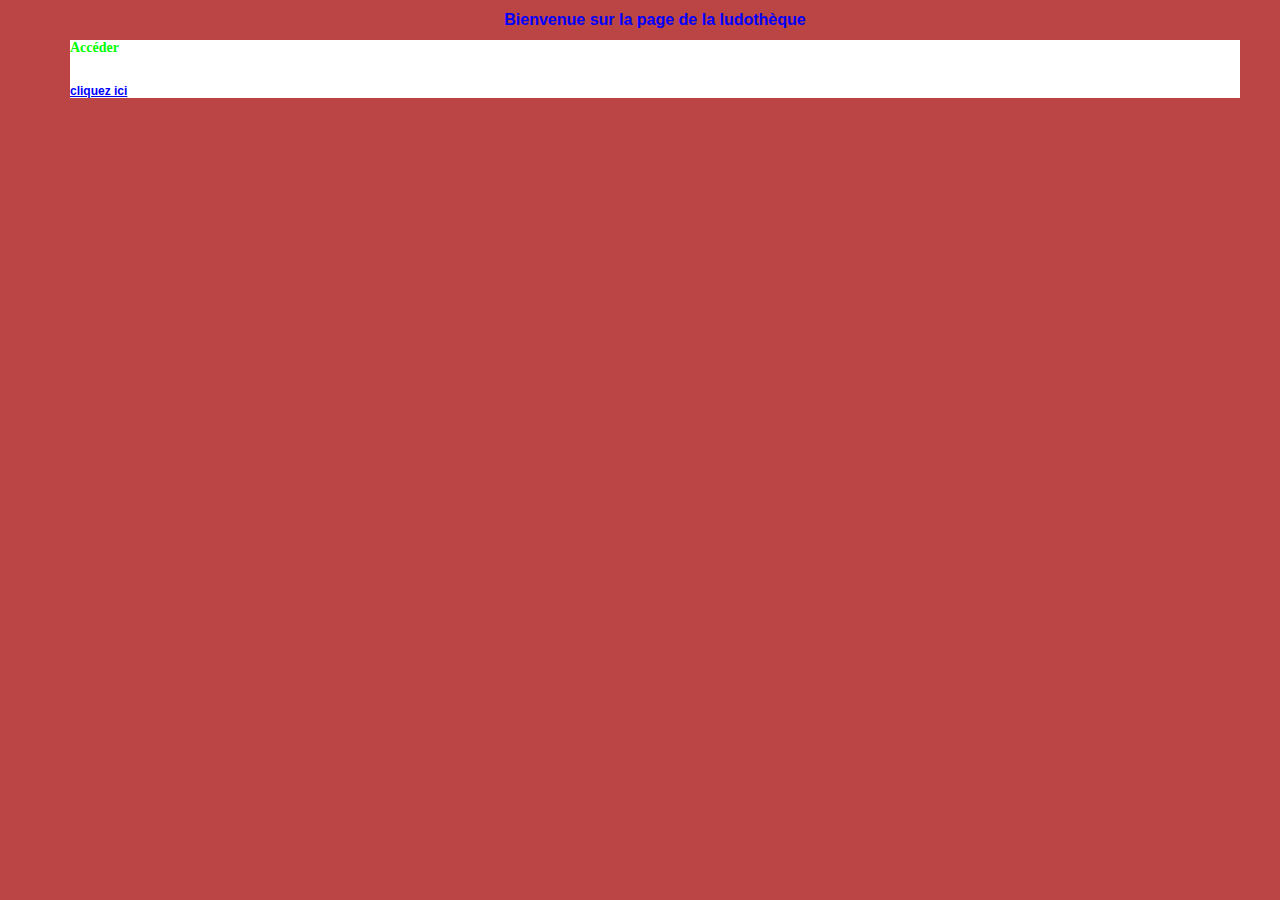
<file: index.html>
<!DOCTYPE html>
<html>
	<head>
		<meta http-equiv="Content-Type" content="text/HTML; charset=utf-8" />
		<link rel="stylesheet" type="text/css" href="style1ELudotheque.css" media="screen" />
		
		<title> Accueil E-ludothèque </title>
	</head>
	<body>
		<h1> Bienvenue sur la page de la ludothèque </h1>
		<h2> Accéder<a href="./page2.html"> 
			<h6>cliquez ici</h6></a> 
		</h2>
	</body>
</html>
</file>
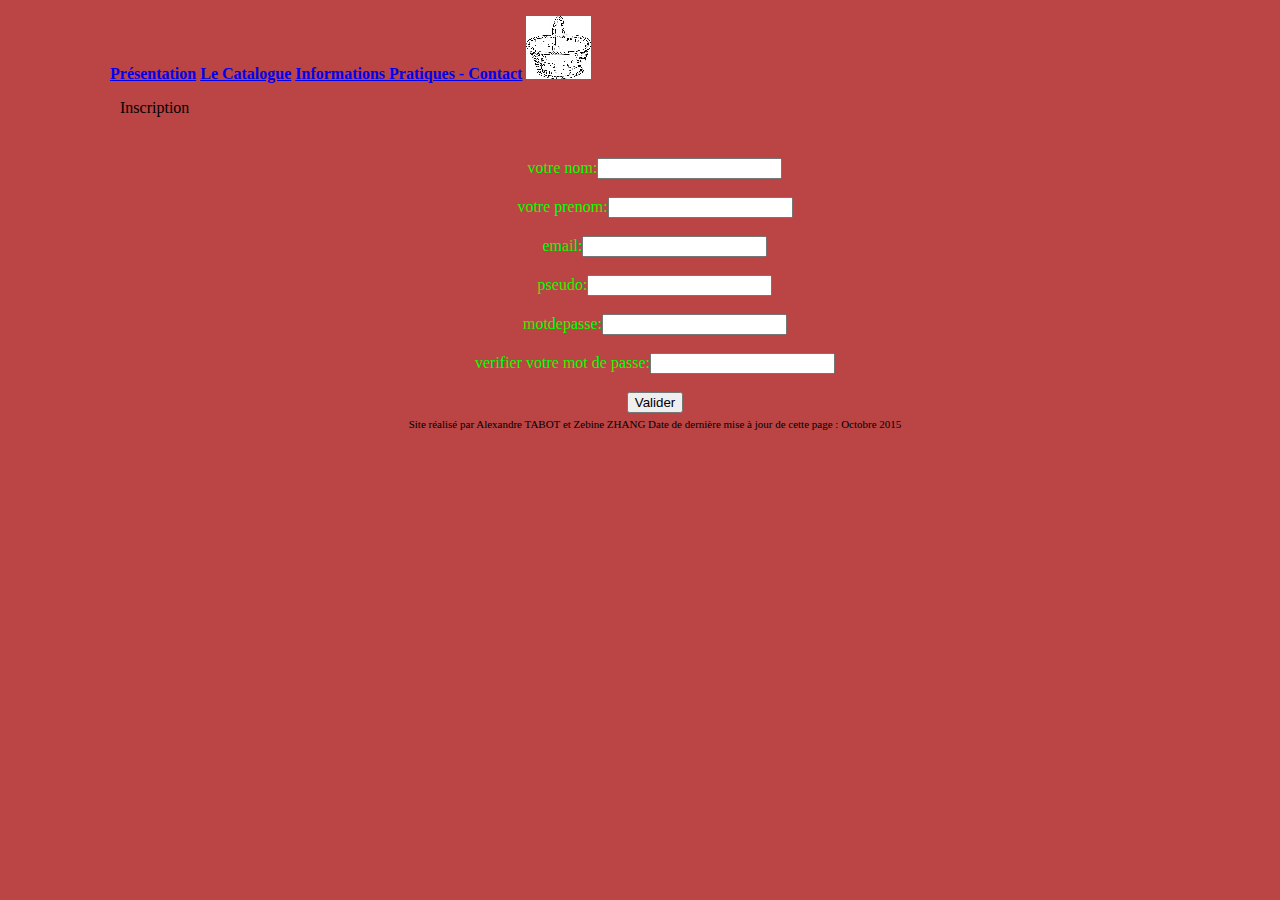
<file: compte.html>
<!DOCTYPE html>
<html>
	<head>
		<meta http-equiv="Content-Type" content="text/HTML; charset=utf-8" />
		<link rel="stylesheet" type="text/css" href="style1ELudotheque.css" media="screen" />
		<meta http-equiv="Content-Type" content="text/html; charset=utf-8" />
		<title> Catalogue E-ludothèque </title>
	</head>
	<body>
		<! Volet de navigation du site> 
		<ul class="volet">
			<th>
				<a href="./page2.html"> Présentation</a>
			</th>
			<th>
				<a href="./pageCatalogue.html">Le Catalogue</a>
			</th>
			<th>
				<a href="./pageInfosPratiques.html"> Informations Pratiques - Contact</a>
			</th>
			<th>
				<a href="./pageAccesPanierCompte.html"><img src="./ressourcesImage/panier_Eludo.jpg"></a>
			</th>
		</ul>
		<p>Inscription</p>
		<form method="post" action="compte.php">
			<br /> <br/>
		 	votre nom:<input type="text" name = "nom" /><br /><br />
		 	votre prenom:<input type="text" name = "prenom" /><br /><br />
		 	email:<input type="text" name = "mail" /><br /><br />
		 	pseudo:<input type="text" name = "login" /><br /><br />
		 	motdepasse:<input type="password" name = "pwd" /><br /><br />
		 	verifier votre mot de passe:<input type="password" name = "veri_pwd" /><br /><br />
		 	<input type="submit" value="Valider" name = "valider" />
		</form>
	</body> 
	<footer>
		<! Pied de page>
		<p> Site réalisé par Alexandre TABOT et Zebine ZHANG Date de dernière mise à jour de cette page : Octobre 2015 </p>
	</footer>
</html>
</file>
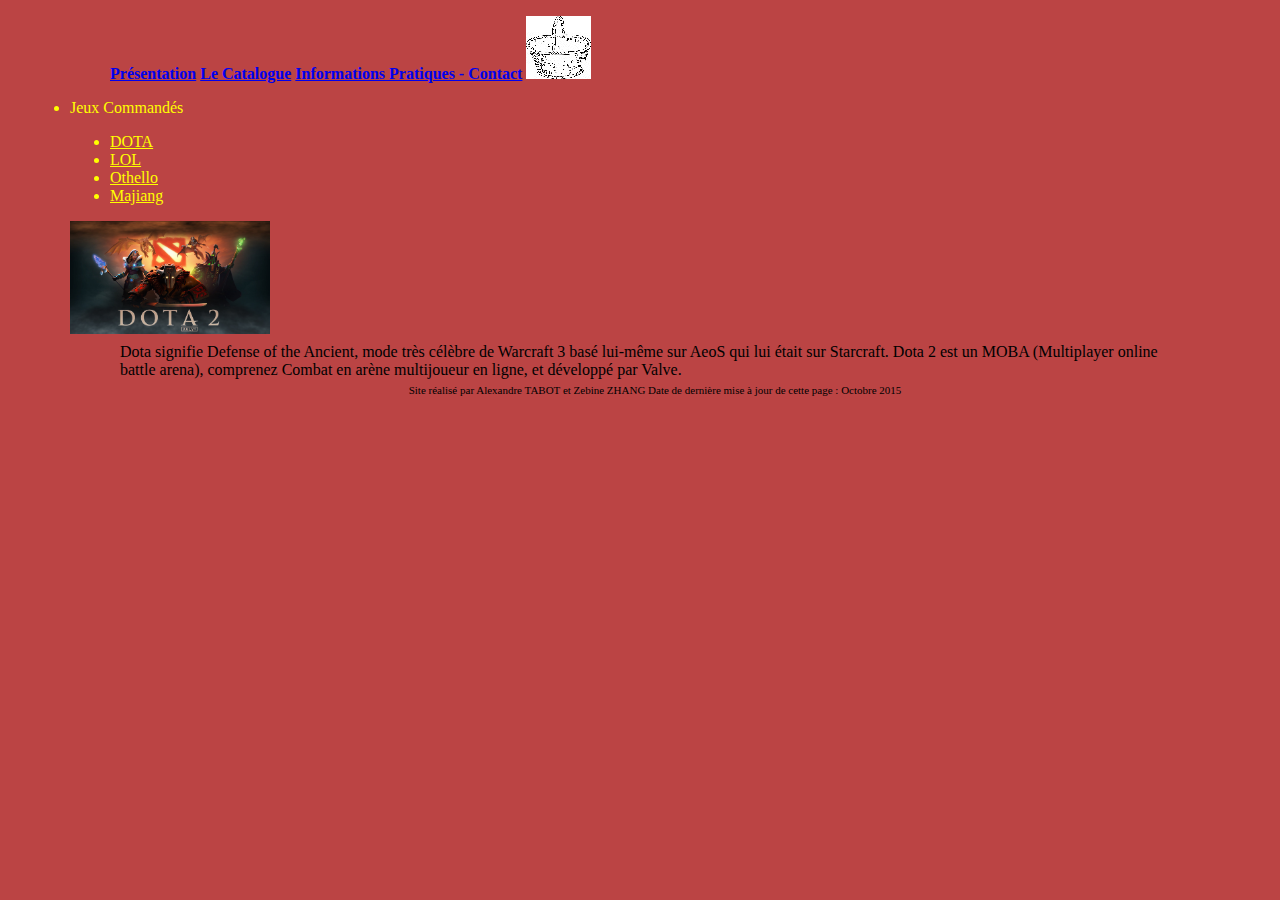
<file: dota.html>
<!DOCTYPE html>
<html>
	<head>
		<meta http-equiv="Content-Type" content="text/HTML; charset=utf-8" />
		<link rel="stylesheet" type="text/css" href="style1ELudotheque.css" media="screen" />
		
		<title> Présentation Eludothèque </title>
	</head>
	<body>
		<! Volet de navigation du site> 
	 	<ul class="volet">
			<th>
				<a href="./page2.html"> Présentation</a>
			</th>
			<th>
				<a href="./pageCatalogue.html">Le Catalogue</a>
			</th>
			<th>
				<a href="./pageInfosPratiques.html"> Informations Pratiques - Contact</a>
			</th>
			<th>
				<a href="./pageAccesPanierCompte.html"><img src="./ressourcesImage/panier_Eludo.jpg"></a>
			</th>
		</ul>
        <div>
        <li style="color:#ffff00">Jeux Commandés
        <ul>
            <li><a href="./dota.html" style="color:#ffff00">DOTA</a></li>
            <li><a href="./lol.html" style="color:#ffff00">LOL</a></li>
            <li><a href="./Othello.html" style="color:#ffff00">Othello</a></li>
            <li><a href="./majiang.html" style="color:#ffff00">Majiang</a></li>
        </ul>
        </li>
        </div>
        <div>
            <img src="./ressourcesImage/dota.jpg" alt="DOTA2" style="float:center;width:200px" />
            <p>Dota signifie Defense of the Ancient, mode très célèbre de Warcraft 3 basé lui-même sur AeoS qui lui était sur Starcraft. Dota 2 est un MOBA (Multiplayer online battle arena), comprenez Combat en arène multijoueur en ligne, et développé par Valve.
            </p>
        </div>
	</body>
	<footer>
		<! Pied de page>
		<p> Site réalisé par Alexandre TABOT et Zebine ZHANG Date de dernière mise à jour de cette page : Octobre 2015 </p>
	</footer>
</html>
</file>
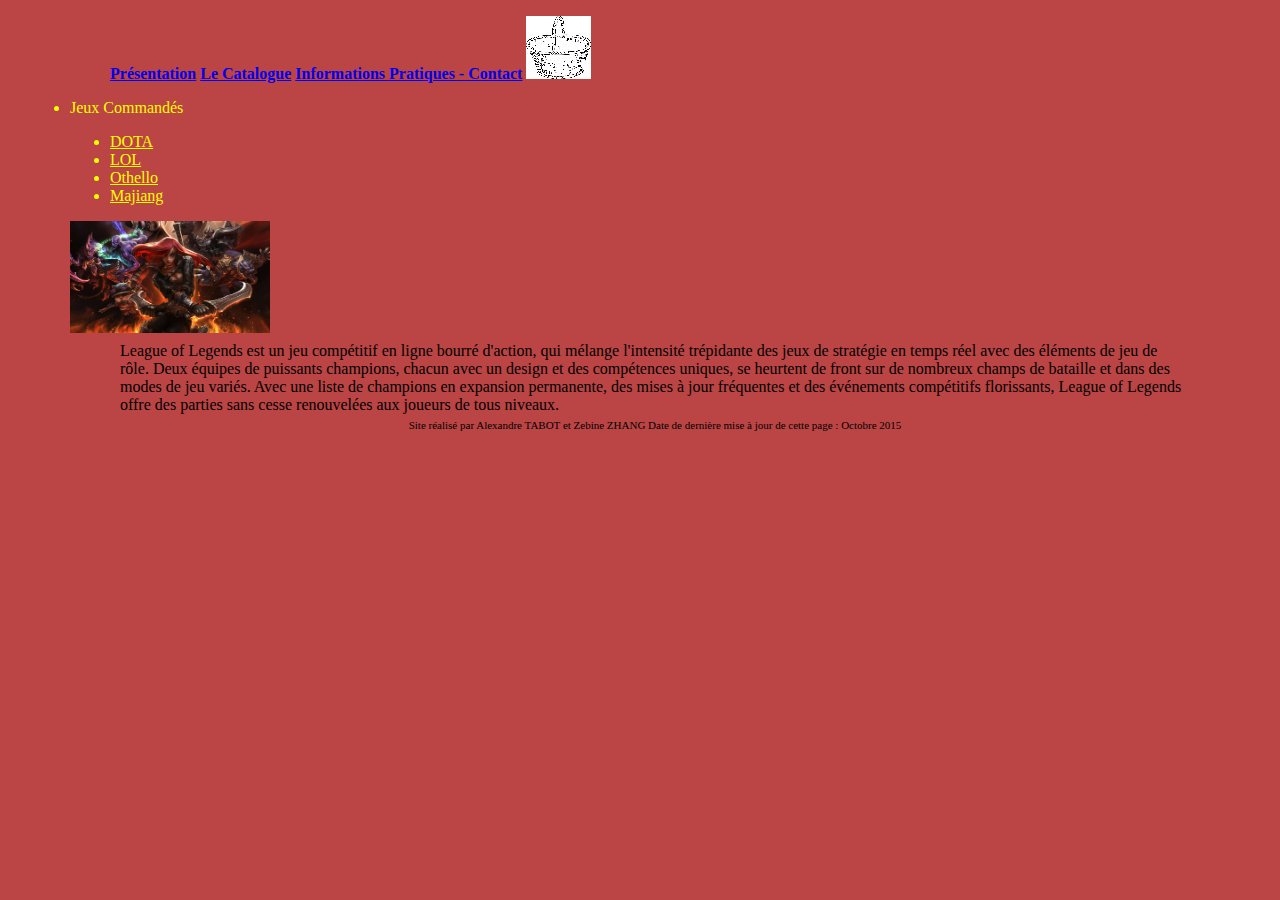
<file: lol.html>
<!DOCTYPE html>
<html>
	<head>
		<meta http-equiv="Content-Type" content="text/HTML; charset=utf-8" />
		<link rel="stylesheet" type="text/css" href="style1ELudotheque.css" media="screen" />
		
		<title> Présentation Eludothèque </title>
	</head>
	<body>
		<! Volet de navigation du site> 
	 	<ul class="volet">
			<th>
				<a href="./page2.html"> Présentation</a>
			</th>
			<th>
				<a href="./pageCatalogue.html">Le Catalogue</a>
			</th>
			<th>
				<a href="./pageInfosPratiques.html"> Informations Pratiques - Contact</a>
			</th>
			<th>
				<a href="./pageAccesPanierCompte.html"><img src="./ressourcesImage/panier_Eludo.jpg"></a>
			</th>
		</ul>
        <div>
        <li style="color:#ffff00">Jeux Commandés
        <ul>
            <li><a href="./dota.html" style="color:#ffff00">DOTA</a></li>
            <li><a href="./lol.html" style="color:#ffff00">LOL</a></li>
            <li><a href="./Othello.html" style="color:#ffff00">Othello</a></li>
            <li><a href="./majiang.html" style="color:#ffff00">Majiang</a></li>
        </ul>
        </li>
        </div>
        <div>
            <img src="./ressourcesImage/lol.jpg" alt="DOTA2" style="float:center;width:200px" />
            <p>League of Legends est un jeu compétitif en ligne bourré d'action, qui mélange l'intensité trépidante des jeux de stratégie en temps réel avec des éléments de jeu de rôle. Deux équipes de puissants champions, chacun avec un design et des compétences uniques, se heurtent de front sur de nombreux champs de bataille et dans des modes de jeu variés. Avec une liste de champions en expansion permanente, des mises à jour fréquentes et des événements compétitifs florissants, League of Legends offre des parties sans cesse renouvelées aux joueurs de tous niveaux.
            </p>
        </div>
	</body>
	<footer>
		<! Pied de page>
		<p> Site réalisé par Alexandre TABOT et Zebine ZHANG Date de dernière mise à jour de cette page : Octobre 2015 </p>
	</footer>
</html>
</file>
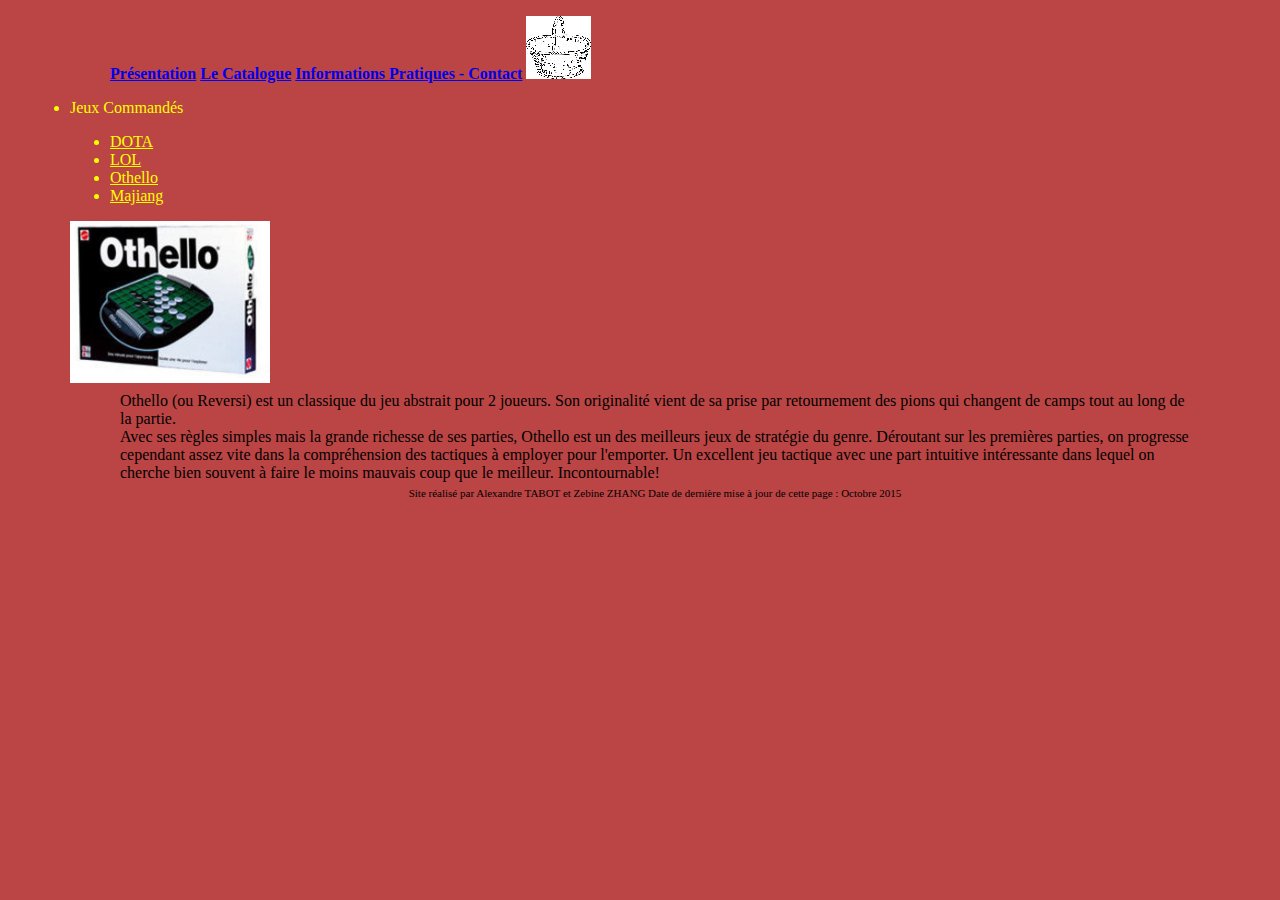
<file: othello.html>
<!DOCTYPE html>
<html>
	<head>
		<meta http-equiv="Content-Type" content="text/HTML; charset=utf-8" />
		<link rel="stylesheet" type="text/css" href="style1ELudotheque.css" media="screen" />
		
		<title> Présentation Eludothèque </title>
	</head>
	<body>
		<! Volet de navigation du site> 
	 	<ul class="volet">
			<th>
				<a href="./page2.html"> Présentation</a>
			</th>
			<th>
				<a href="./pageCatalogue.html">Le Catalogue</a>
			</th>
			<th>
				<a href="./pageInfosPratiques.html"> Informations Pratiques - Contact</a>
			</th>
			<th>
				<a href="./pageAccesPanierCompte.html"><img src="./ressourcesImage/panier_Eludo.jpg"></a>
			</th>
		</ul>
        <div>
        <li style="color:#ffff00">Jeux Commandés
        <ul>
            <li><a href="./dota.html" style="color:#ffff00">DOTA</a></li>
            <li><a href="./lol.html" style="color:#ffff00">LOL</a></li>
            <li><a href="./Othello.html" style="color:#ffff00">Othello</a></li>
            <li><a href="./majiang.html" style="color:#ffff00">Majiang</a></li>
        </ul>
        </li>
        </div>
        <div>
            <img src="./ressourcesImage/othello.png" alt="DOTA2" style="float:center;width:200px" />
            <p>Othello (ou Reversi) est un classique du jeu abstrait pour 2 joueurs. Son originalité vient de sa prise par retournement des pions qui changent de camps tout au long de la partie.
                <br />
Avec ses règles simples mais la grande richesse de ses parties, Othello est un des meilleurs jeux de stratégie du genre. Déroutant sur les premières parties, on progresse cependant assez vite dans la compréhension des tactiques à employer pour l'emporter.
Un excellent jeu tactique avec une part intuitive intéressante dans lequel on cherche bien souvent à faire le moins mauvais coup que le meilleur.  Incontournable!
            </p>
        </div>
	</body>
	<footer>
		<! Pied de page>
		<p> Site réalisé par Alexandre TABOT et Zebine ZHANG Date de dernière mise à jour de cette page : Octobre 2015 </p>
	</footer>
</html>
</file>
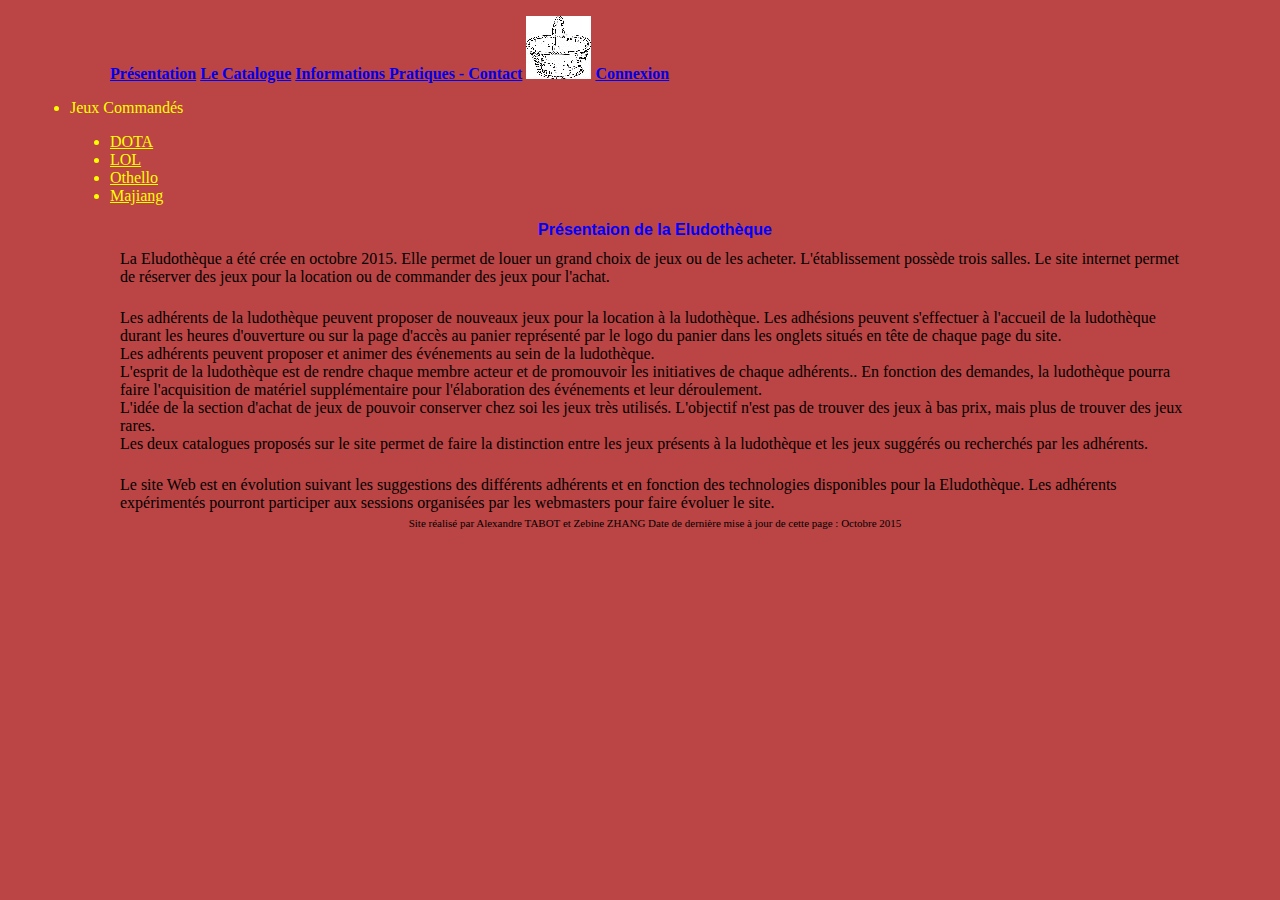
<file: page2.html>
<!DOCTYPE html>
<html>
	<head>
		<meta http-equiv="Content-Type" content="text/HTML; charset=utf-8" />
		<link rel="stylesheet" type="text/css" href="style1ELudotheque.css" media="screen" />
		
		<title> Présentation Eludothèque </title>
	</head>
	<body>
		<!-- Volet de navigation du site--> 
	 	<ul class="volet">
			<th>
				<a href="./page2.html"> Présentation</a>
			</th>
			<th>
				<a href="./pageCatalogue.html">Le Catalogue</a>
			</th>
			<th>
				<a href="./pageInfosPratiques.html"> Informations Pratiques - Contact</a>
			</th>
			<th>
				<a href="./pageAccesPanierCompte.html"><img src="./ressourcesImage/panier_Eludo.jpg"></a>
			</th>
			<th>
				<a href="./compte.html"> Connexion</a>
			</th>
		</ul>
        <div>
        <li style="color:#ffff00">Jeux Commandés
        <ul>
            <li><a href="./dota.html" style="color:#ffff00">DOTA</a></li>
            <li><a href="./lol.html" style="color:#ffff00">LOL</a></li>
            <li><a href="./Othello.html" style="color:#ffff00">Othello</a></li>
            <li><a href="./majiang.html" style="color:#ffff00">Majiang</a></li>
        </ul>
        </li>
        </div>
        <div>
		<h1> Présentaion de la Eludothèque </h1>
		<p>
			 La  Eludothèque a été crée en octobre 2015. Elle permet de louer un grand choix de jeux ou de les acheter. L'établissement possède trois salles. Le site internet permet de réserver des jeux pour la location ou de commander des jeux pour l'achat.
		</p>

<p>
			<br>
			 Les adhérents de la ludothèque peuvent proposer de nouveaux jeux pour la location à la ludothèque. Les adhésions peuvent s'effectuer à l'accueil de la ludothèque durant les heures d'ouverture ou sur la page d'accès au panier représenté par le logo du panier dans les onglets situés en tête de chaque page du site.
			 <br>
			 Les adhérents peuvent proposer et animer des événements au sein de la ludothèque.
			 <br>
			 L'esprit de la ludothèque est de rendre chaque membre acteur et de promouvoir les initiatives de chaque adhérents.. En fonction des demandes, la ludothèque pourra faire l'acquisition de matériel supplémentaire pour l'élaboration des événements et leur déroulement.
			 <br>
			L'idée de la section d'achat de jeux de pouvoir conserver chez soi les jeux très utilisés. L'objectif n'est pas de trouver des jeux à bas prix, mais plus de trouver des jeux rares. 
			<br>
			Les deux catalogues proposés sur le site permet de faire la distinction entre les jeux présents à la ludothèque et les jeux suggérés ou recherchés par les adhérents.
			<br>
		</p>
		<p>
			<br>
			Le site Web est en évolution suivant les suggestions des différents adhérents et en fonction des technologies disponibles pour la Eludothèque. Les adhérents expérimentés pourront participer aux sessions organisées par les webmasters pour faire évoluer le site.
		</p>
        </div>
	</body>
	<footer>
		<!-- Pied de page-->
		<p> Site réalisé par Alexandre TABOT et Zebine ZHANG Date de dernière mise à jour de cette page : Octobre 2015 </p>
	</footer>
</html>
</file>
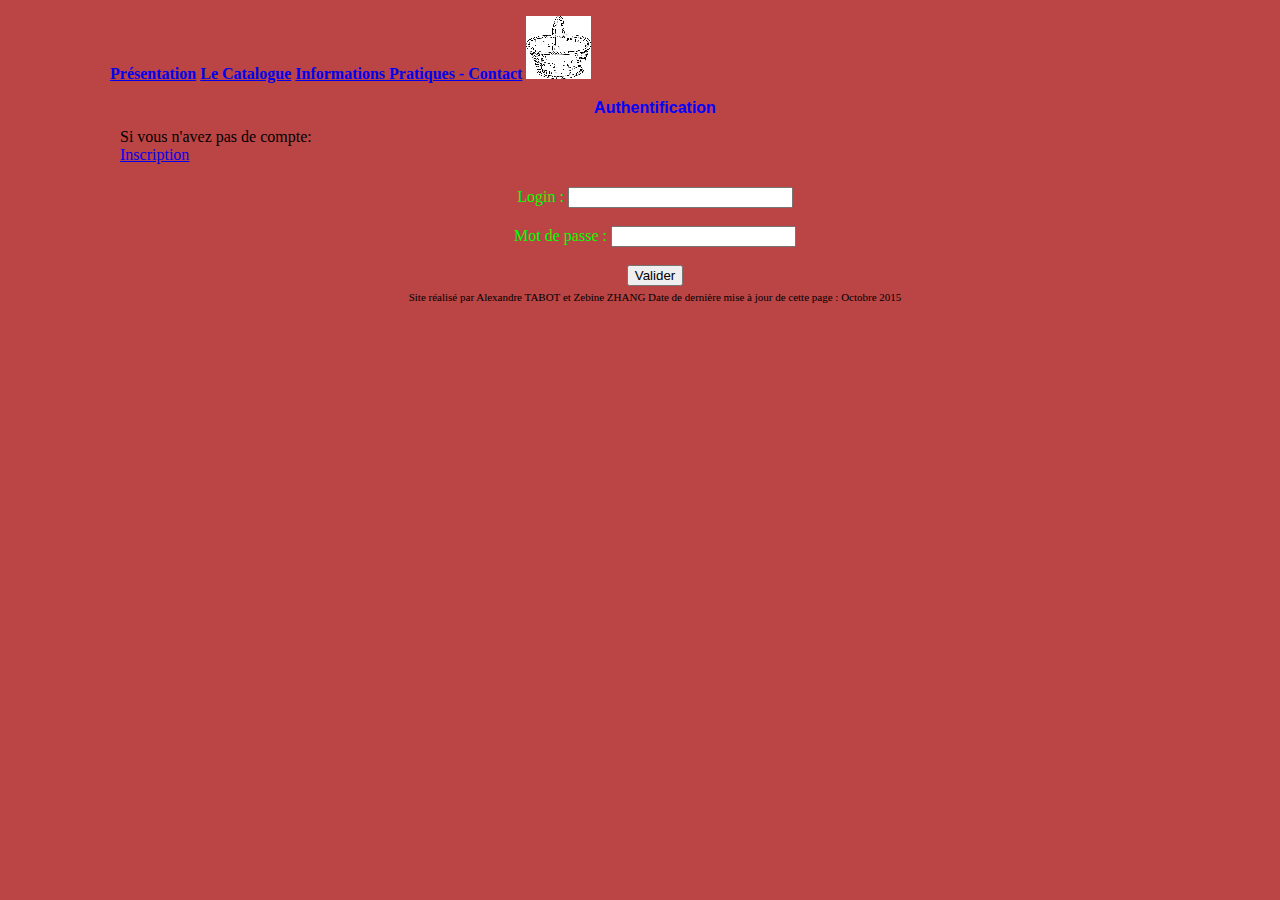
<file: pageAccesPanierCompte.html>
<!DOCTYPE html>
<html>
	<head>
		<meta http-equiv="Content-Type" content="text/HTML; charset=utf-8" />
		<link rel="stylesheet" type="text/css" href="style1ELudotheque.css" media="screen" />
		
		<title> Présentation Eludothèque </title>
	</head>
	<body>
		<! Volet de navigation du site> 
	 	<ul class="volet">
			
			<th>
				<a href="./page2.html"> Présentation</a>
			</th>
			<th>
				<a href="./pageCatalogue.html">Le Catalogue</a>
			</th>
			<th>
				<a href="./pageInfosPratiques.html"> Informations Pratiques - Contact</a>
			</th>
			<th>
				<a href="./pageAccesPanierCompte.html"><img src="./ressourcesImage/panier_Eludo.jpg"></a>
			</th>
		</ul>
	</body>
		<h1> Authentification </h1>
    <p>Si vous n'avez pas de compte:<br /><a href="./compte.html">Inscription</a></p>
		<form method="post" action="authentification.php" class="form">
			<br /> 
			Login : <input name="login" size="25px" /> <br /> <br /> Mot de passe : <input type="password" name="password" /><br /><br />
		 	<input type="submit" value="Valider" name = "valider" />
		</form>
    
	<footer>
		<! Pied de page>
		<p> Site réalisé par Alexandre TABOT et Zebine ZHANG Date de dernière mise à jour de cette page : Octobre 2015 </p>
	</footer>
</html>
</file>
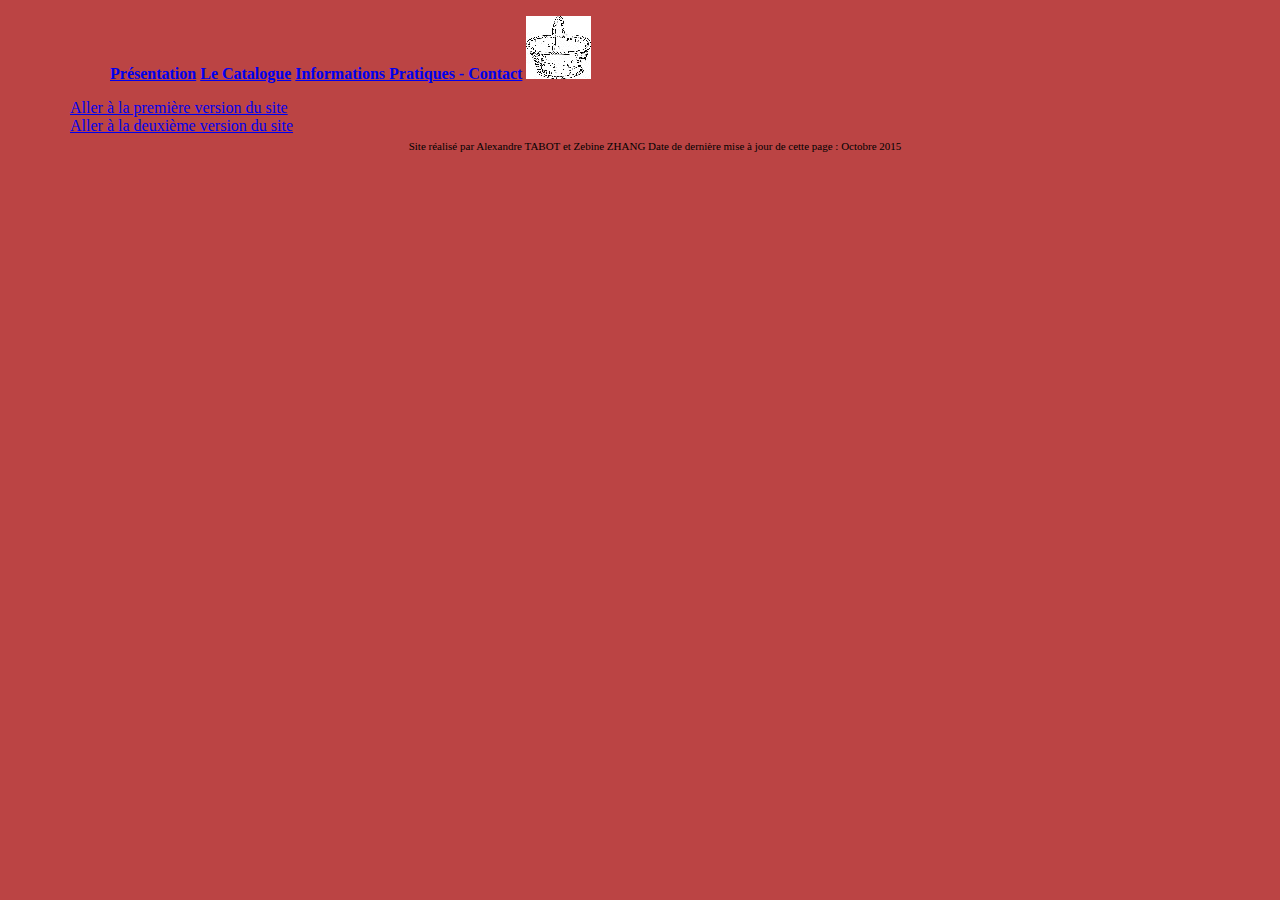
<file: pageCatalogue.html>
<!DOCTYPE html>
<html>
	<head>
		<meta http-equiv="Content-Type" content="text/HTML; charset=utf-8" />
		<link rel="stylesheet" type="text/css" href="style1ELudotheque.css" media="screen" />
		
		<title> Catalogue E-ludothèque </title>
	</head>
	<body>
		<!-- Volet de navigation du site--> 
		<ul class="volet">
			<th>
				<a href="./page2.html"> Présentation</a>
			</th>
			<th>
				<a href="./pageCatalogue.html">Le Catalogue</a>
			</th>
			<th>
				<a href="./pageInfosPratiques.html"> Informations Pratiques - Contact</a>
			</th>
			<th>
				<a href="./pageAccesPanierCompte.html"><img src="./ressourcesImage/panier_Eludo.jpg"></a>
			</th>
		</ul>
		
		 <a href="categorie.php">Aller à la première version du site</a>
        <br />
		 <a href="categorie2.php">Aller à la deuxième version du site</a>
		
	</body> 
	<footer>
		<!-- Pied de page-->
		<p> Site réalisé par Alexandre TABOT et Zebine ZHANG Date de dernière mise à jour de cette page : Octobre 2015 </p>
	</footer>
</html>
</file>
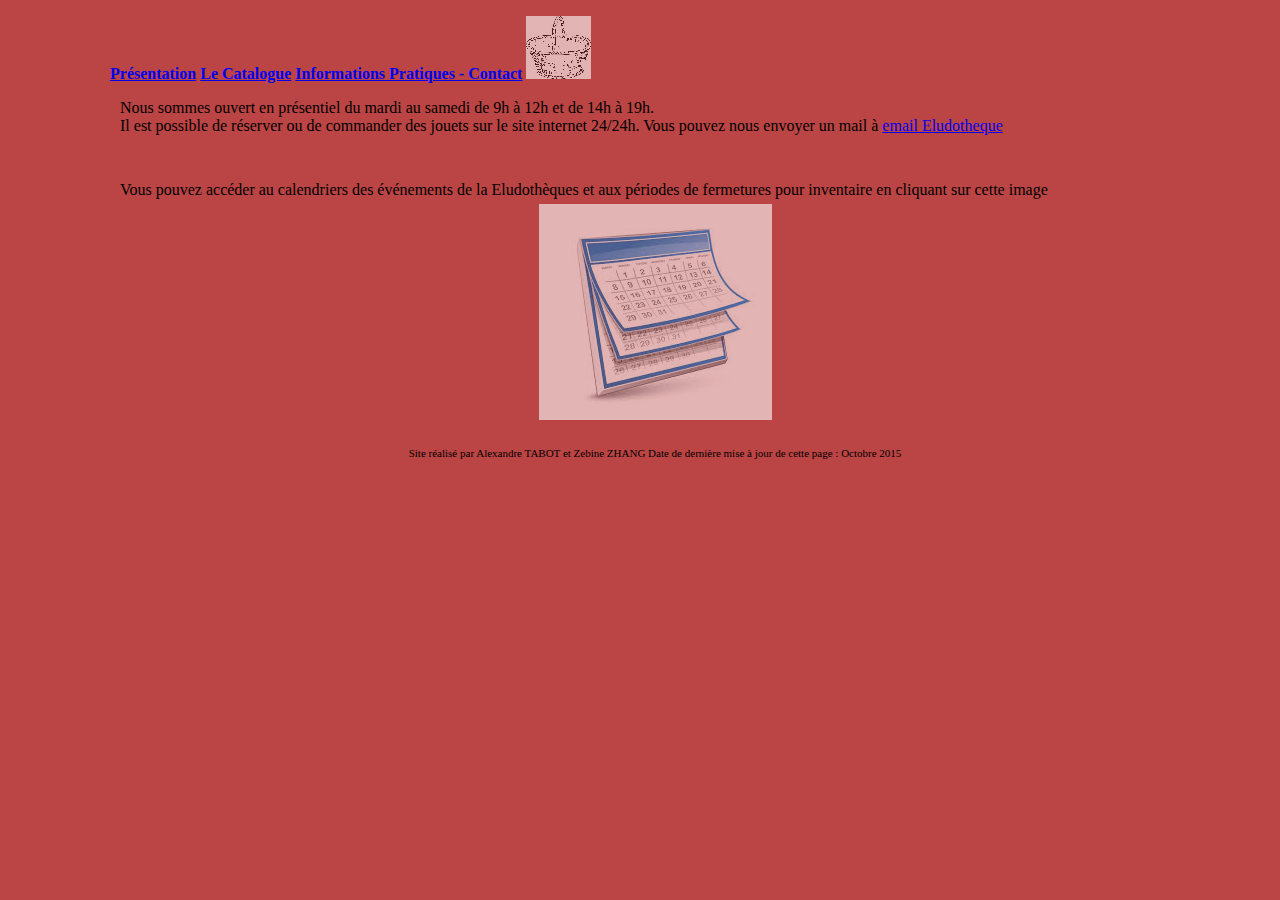
<file: pageInfosPratiques.html>
<!DOCTYPE html>
<html>
	<head>
		<meta http-equiv="Content-Type" content="text/HTML; charset=utf-8" />
		<link rel="stylesheet" type="text/css" href="style1ELudotheque.css" media="screen" />
		
		<title> Horaires d'ouverture, localisation et contact avec la Eludothèque </title>
	</head>
	<body>
		<! Volet de navigation du site> 
	 	<ul class="volet">
			
			<th>
				<a href="./page2.html"> Présentation</a>
			</th>
			<th>
				<a href="./pageCatalogue.html">Le Catalogue</a>
			</th>
			<th>
				<a href="./pageInfosPratiques.html"> Informations Pratiques - Contact</a>
			</th>
			<th>
				<a href="./pageAccesPanierCompte.html"><img class="transparent" src="./ressourcesImage/panier_Eludo.jpg"></a>
			</th>
		</ul>
		<p>
			Nous sommes ouvert en présentiel du mardi au samedi de 9h à 12h et de 14h à 19h.
			<br>
			Il est possible de réserver ou de commander des jouets sur le site internet 24/24h. Vous pouvez nous envoyer un mail à 
			<a href="mailto:ccbalexandretabot@orange.fr"> email Eludotheque </a>
		</p>
		<br>
		<br>
		<p>
			Vous pouvez accéder au calendriers des événements de la Eludothèques et aux périodes de fermetures pour inventaire en cliquant 
			sur cette image
			<br>
         <div style="text-align:center">
			<a href="./pageInfosPratiques.html"><img class="transparent" src = "./ressourcesImage/miniAgendaEludo.jpeg" ></a>
        </div>
			<br>
		</p>
	</body>
	<footer>
		<! Pied de page>
		<p> Site réalisé par Alexandre TABOT et Zebine ZHANG Date de dernière mise à jour de cette page : Octobre 2015 </p>
	</footer>
</html>
</file>
<file: style1ELudotheque.css>
h1{
	font-family:Arial; /* style de la police */
	font-size:16px ; /* taille de la police */
	color:#0000ff ; /* couleur de la police */
	background-color: ; /* couleur du fond */
	text-align:center ; /* alignement horizontal du texte */
}
h2{
	font-family: "Times New Roman", serif ; /* style de la police */
	font-size:14px ; /* taille de la police */
	color:#00ff00 ; /* couleur de la police */
	background-color: #ffffff ; /* couleur du fond */

}
h6{
	font-family:Helvetica, sans-serif ; /* style de la police */
	font-size:12px ; /* taille de la police */
	color:#0000ff ; /* couleur de la police */
	background-color: ; /* couleur du fond */
}
body{
	background-color:#bb4444 ;
    margin: 0px 40px 10px 70px;
}
p{
    margin: 5px 50px 5px 50px;
}
footer{
    font-size: 11px;
	bottom : 0 ; /*positionnement du bloc à gauche en bas de page */
	text-align : center;
} 
ul.volet {
	color : lightblue; /*#add8e6*/
	background-color:
	font-family : "Trebuchet MS";
	font-weight : bold;
}
img.transparent {
	opacity : 0.6; /* CSS3 */
	filter(opacity)=60; /* Pour IE , Internet Explorer */
}
jeux{
    font-size: 12px;
    color: #FFFFFF；   
}
form{
    text-align:center;
    font-family: Italic;
    color: #00FF00;
}
</file>
